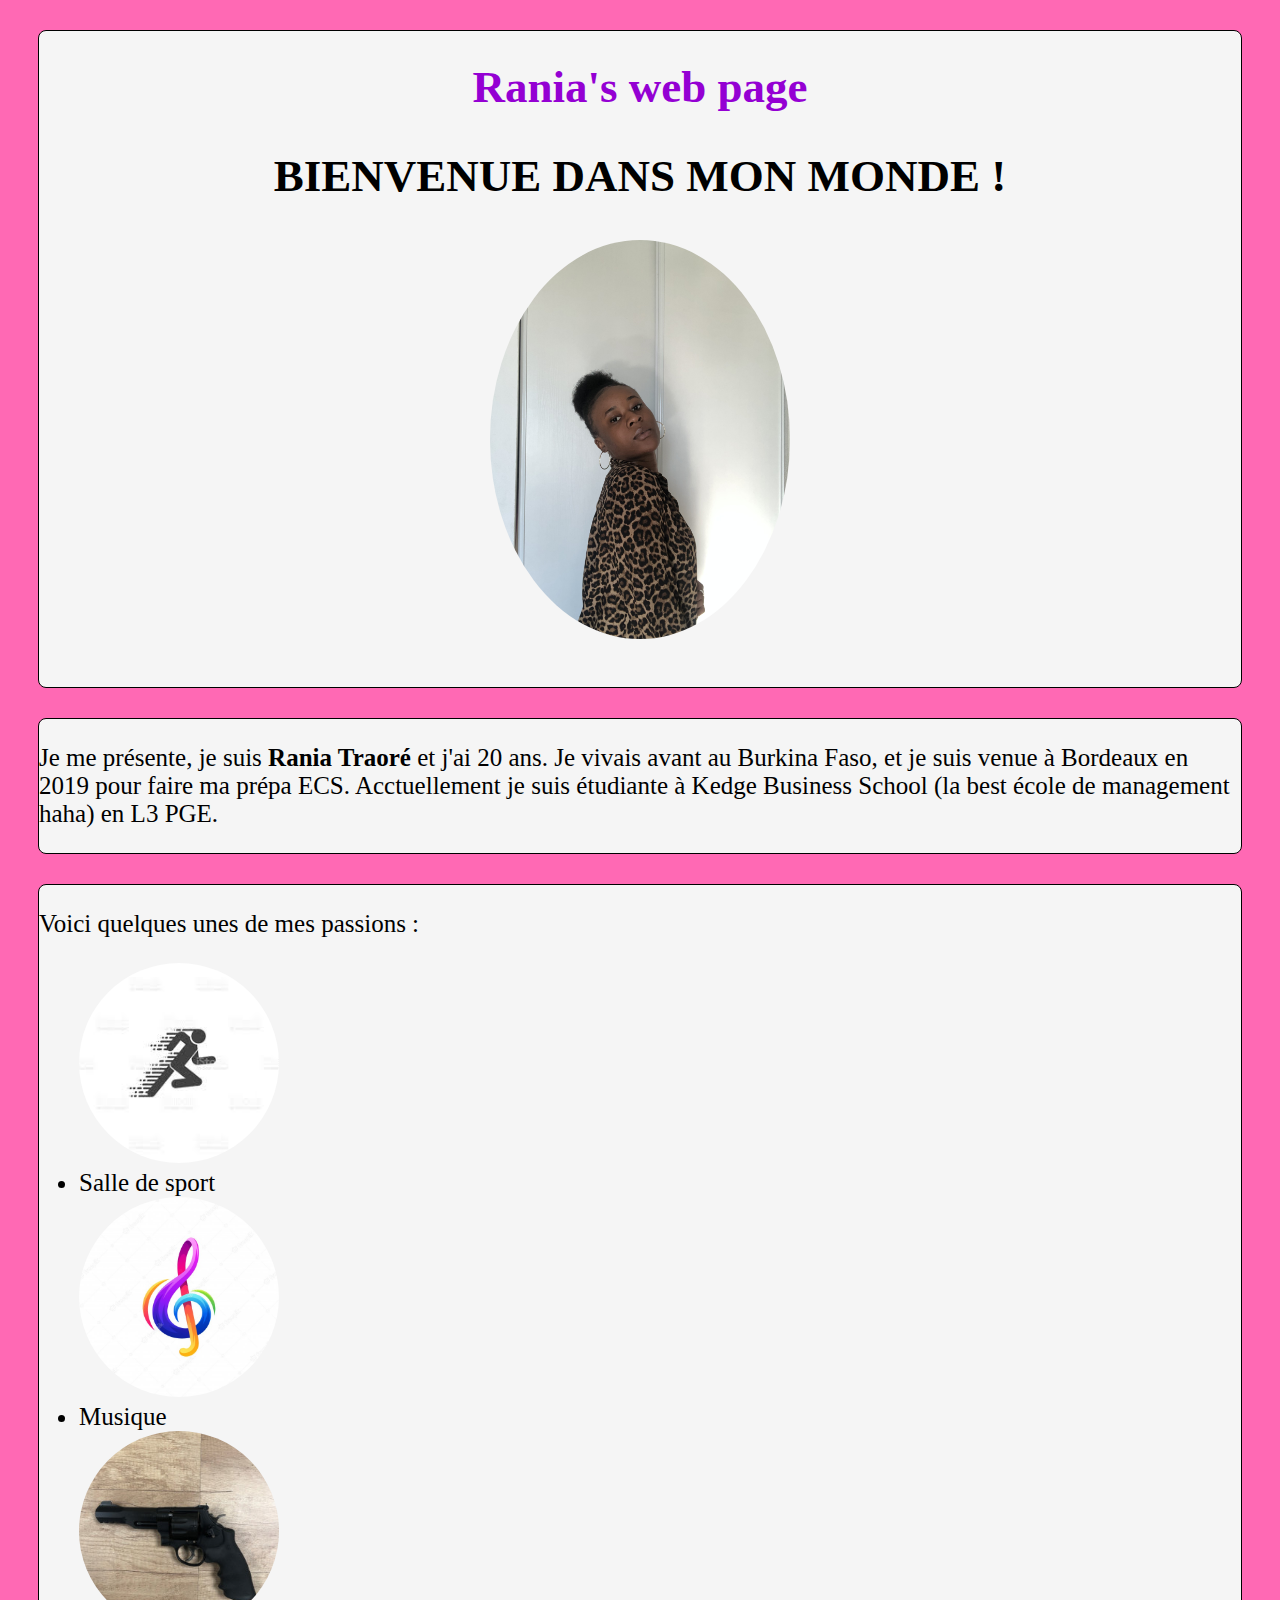
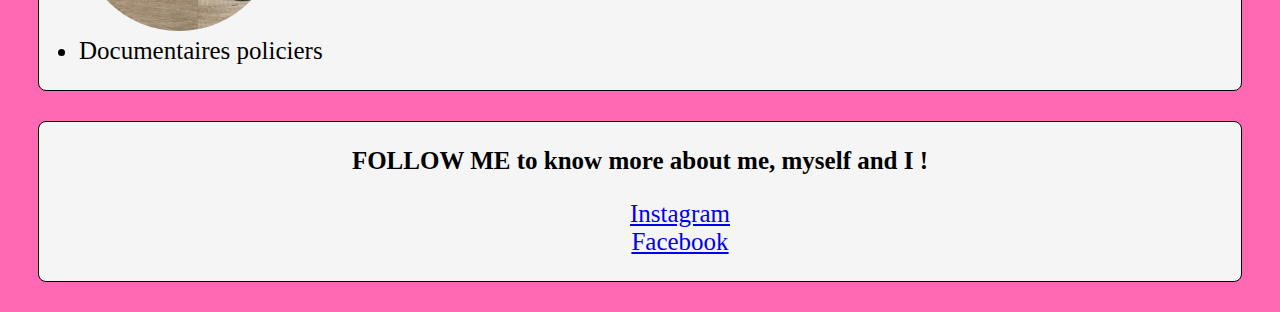
<file: index.html>
<!DOCTYPE html>
<html lang="en">

<head>
	<meta charset="UTF-8">
	<meta name="viewport" content="width=device-width, initial-scale=1.0">
	<title>RANIA's web page</title>

	<link rel="stylesheet" href="style.css">
	
</head>


<body>
<div class="text-center">
	<h1> Rania's web page </h1>
	<h2> BIENVENUE DANS MON MONDE ! <h2/>
	<img src="Images/moi.jpeg" width="300" id="photodeprofil">	
</div>
	


<div>
	<p>
		  Je me présente, je suis <strong> Rania Traoré </strong> et j'ai 20 ans. Je vivais avant au Burkina Faso, et je suis venue à Bordeaux en 2019 pour faire ma prépa ECS. Acctuellement je suis étudiante à Kedge Business School (la best école de management haha) en L3 PGE. 
	</p>
</div>


<div>
	<p> Voici quelques unes de mes passions : </p>
	<ul>
		<img src=" Images/sport.jpeg" class= "img-circle" width="200">
		<li> Salle de sport </li>


		<img src=" Images/musique.jpeg" class="img-circle" width="200" >
		<li> Musique </li>


		<img src=" Images/police.jpeg" class="img-circle" width="200" >
		<li> Documentaires policiers </li>	
	</ul>	
</div>



<div class="text-center" >

	<p> <strong> FOLLOW ME to know more about me, myself and I ! </strong> </p>
		<ul>
			<ol>
				<a href="https://www.instagram.com/raniaaa_traore/" class="bouton"> Instagram </a>
			</ol>

			<ol>
				<i class="fab fa-facebook"></i>
				<a href="https://www.facebook.com/rania.traore" class="bouton"> Facebook </a>
			</ol>
		</ul>
</div>


</body>


</html>
</file>
<file: style.css>
h1, h2 {
	font-family: bold, serif;
	font-size: 45px;
}


h1{
	color : darkviolet;
	size: letter;
}


h2{
	color : black;

}


.text-center {
	text-align: center;
}


body{
	color: black;
	background-color : hotpink;
	font-size: 25px;
}


div {
	border: solid 1px black;
	background-color: whitesmoke;
	margin: 30px;
	border-radius: 8px;
}


#photodeprofil {
	border-radius: 50%;
}


.img-circle {
border-radius: 50%;
}


.bouton:hover{
	background: hotpink;
	color: whitesmoke;
	transition: 	0,5s;

}
</file>
